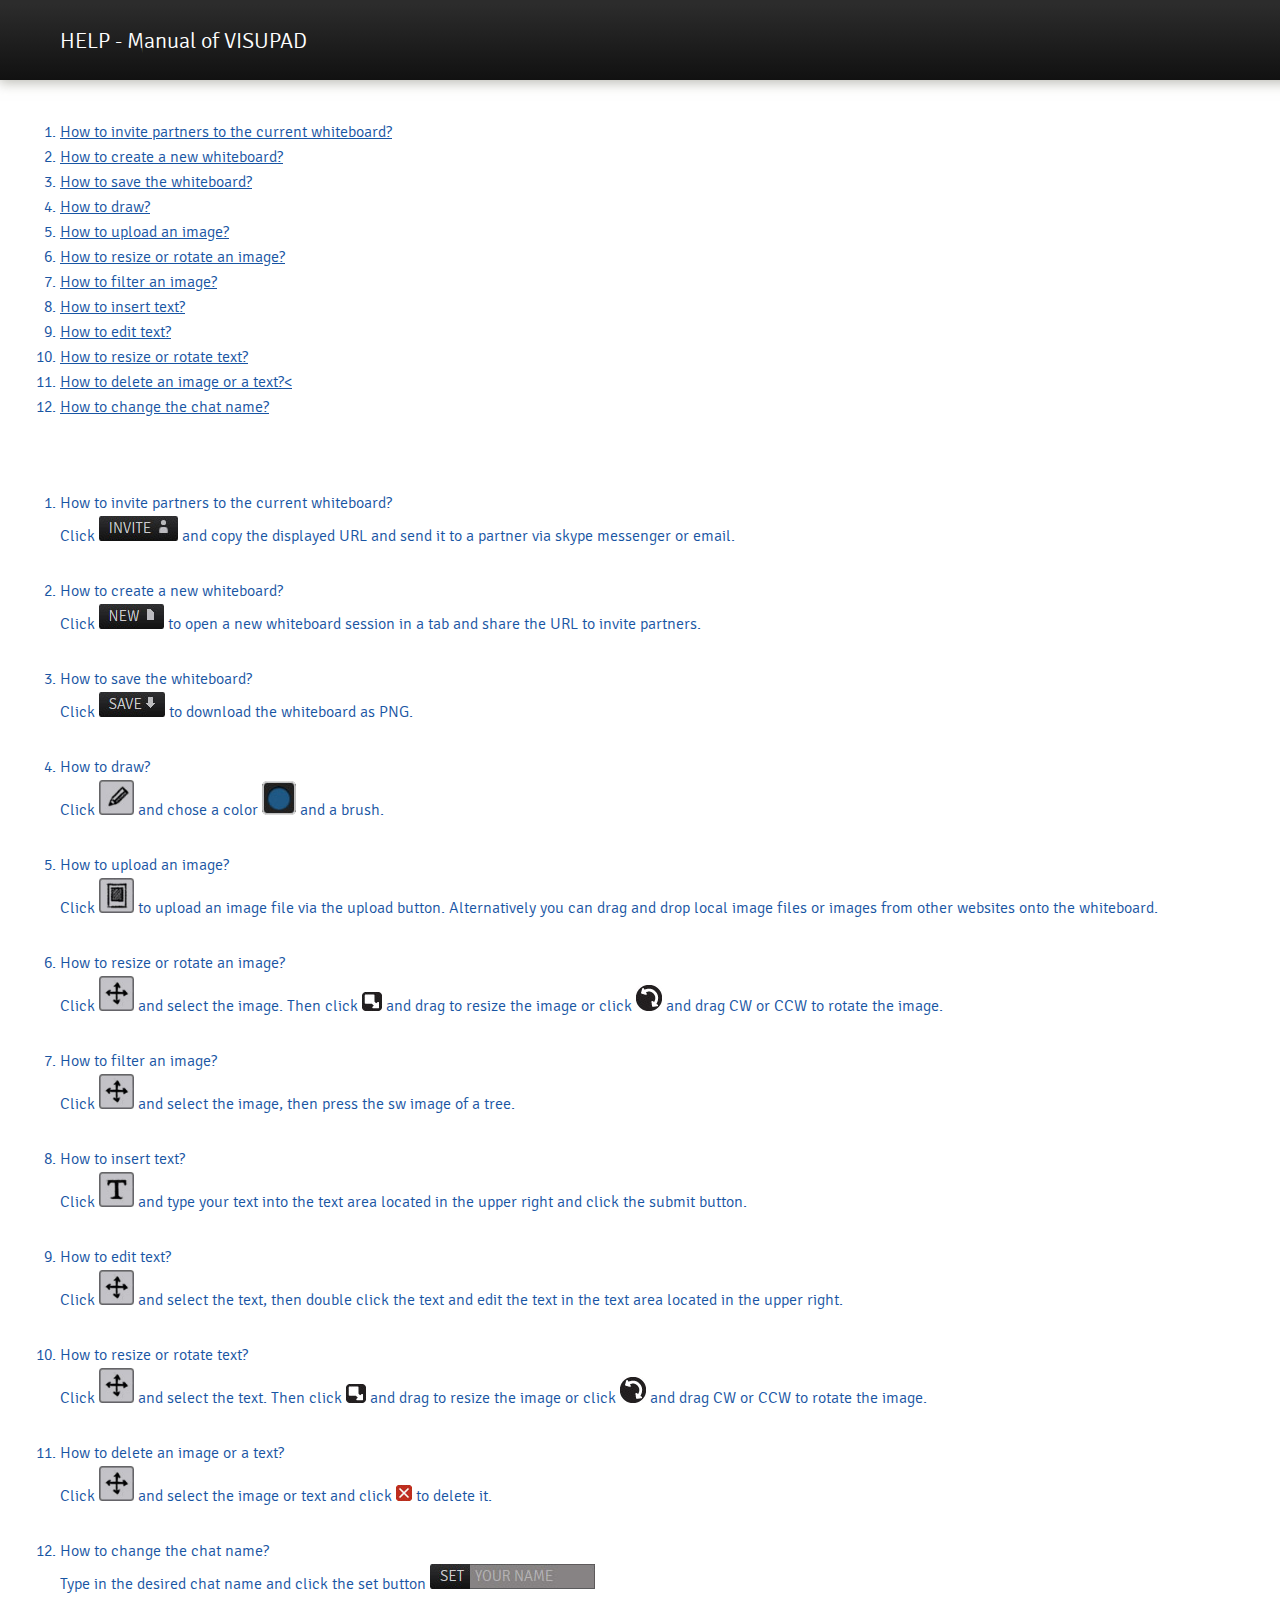
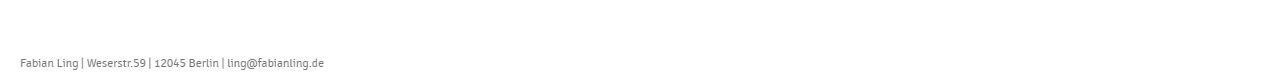
<file: client/help.html>
<!DOCTYPE HTML>
<html>
	<head>
		<title>HELP</title>
		<link href="css/normalize.css" rel="stylesheet" type="text/css" />
		<link href="css/styles.css" rel="stylesheet" type="text/css" />
	</head>
	<body>
	<div class="header">HELP - Manual of VISUPAD</div>
	<div class="help_wrap">
		<ol>
		  <li><a href="#1">How to invite partners to the current whiteboard?</a></li>
		  <li><a href="#2">How to create a new whiteboard?</a></li>
		  <li><a href="#3">How to save the whiteboard?</a></li>
		  <li><a href="#4">How to draw?</a></li>
		  <li><a href="#5">How to upload an image?</a></li>
		  <li><a href="#6">How to resize or rotate an image?</a></li>
		  <li><a href="#7">How to filter an image?</a></li>
		  <li><a href="#8">How to insert text?</a></li>
		  <li><a href="#9">How to edit text?</a></li>
		  <li><a href="#10">How to resize or rotate text?</a></li>
		  <li><a href="#11">How to delete an image or a text?<</a></li>
		  <li><a href="#12">How to change the chat name?</a></li>
		</ol>
		<p>&nbsp;</p>
					<div class="answers">
		<ol>

				<li id="1">How to invite partners to the current  whiteboard?<br />
				Click <img src="img/invite.jpg" width="79" height="25" alt="invite" /> and copy the displayed URL and  send it to a partner via skype messenger or email.</li>
				<li id="2">How to create a new whiteboard?<br />
				Click <img src="img/new.jpg" width="65" height="25" alt="new" /> to open a new whiteboard  session in a tab and share the URL to invite partners.</li>
				<li id="3">How to save the whiteboard?<br />
				Click  <img src="img/save.jpg" width="66" height="25" alt="safe" /> to download the whiteboard as  PNG.</li>
				<li id="4">How to draw?<br />
				Click <img src="img/pencil.jpg" width="35" height="35" alt="draw" /> and chose a color <img src="img/blue.jpg" width="34" height="34" alt="color" /> and a  brush.</li>
				<li id="5">How to upload an image?<br />
				Click <img src="img/pic.jpg" width="35" height="35" alt="upload" /> to upload an image file via  the upload button. Alternatively you can drag and drop local image files or  images from other websites onto the whiteboard.</li>
				<li id="6">How to resize or rotate an image?<br />
				Click <img src="img/cross.jpg" width="35" height="35" alt="select" /> and select the image. Then  click <img src="img/resize.jpg" width="20" height="19" alt="resize" /> and drag to resize the image or click <img src="img/rotate.jpg" width="26" height="26" alt="rotate" /> and drag CW or CCW to  rotate the image.</li>
				<li id="7">How to filter an image?<br />
				Click <img src="img/cross.jpg" width="35" height="35" alt="select" /> and select the image, then  press the sw image of a tree.</li>
				<li id="8">How to insert text?<br />
				Click <img src="img/text.jpg" width="35" height="35" alt="text" /> and type your text into the  text area located in the upper right and click the submit button.</li>
				<li id="9">How to edit text?<br />
				  Click <img src="img/cross.jpg" width="35" height="35" alt="select" /> and select the text, then double  click the text and edit the text in the text area located in the upper right.</li>
				<li id="10">How to resize or rotate text?<br />
				Click <img src="img/cross.jpg" width="35" height="35" alt="select" /> and select the text. Then  click <img src="img/resize.jpg" width="20" height="19" alt="resize" /> and drag to resize the image or click <img src="img/rotate.jpg" width="26" height="26" alt="rotate" /> and drag CW or CCW to  rotate the image.</li>
				<li id="11">How to delete an image or a text?<br />
				Click <img src="img/cross.jpg" width="35" height="35" alt="select" /> and select the image or text  and click <img src="img/delete.jpg" width="16" height="16" alt="delete" /> to delete it.</p>
				<li id="12">How to change the chat name?<br />
				Type in the desired chat name and click  the set button <img src="img/set.jpg" width="165" height="25" alt="set" /></li>
			
			</ol>
			</div>
		<p>&nbsp;</p>
		<p><img src="img/infos.jpg" width="305" height="15" alt="infos" /></p>
	</div>
	</body>
</html>
</file>
<file: client/css/styles.css>
@font-face {
    font-family: 'SignikaLight';
    src: url('../fonts/Signika-Light-webfont.eot');
    src: url('../fonts/Signika-Light-webfont.eot?#iefix') format('embedded-opentype'),
		 url('../fonts/Signika-Light-webfont.svg#SignikaLight') format('svg'),
         url('../fonts/Signika-Light-webfont.woff') format('woff'),
         url('../fonts/Signika-Light-webfont.ttf') format('truetype');
    font-weight: normal;
    font-style: normal;
}

@font-face {
    font-family: 'SignikaSemibold';
    src: url('../fonts/Signika-Semibold-webfont.eot');
    src: url('../fonts/Signika-Semibold-webfont.eot?#iefix') format('embedded-opentype'),
		 url('../fonts/Signika-Semibold-webfont.svg#SignikaLight') format('svg'),
         url('../fonts/Signika-Semibold-webfont.woff') format('woff'),
         url('../fonts/Signika-Semibold -webfont.ttf') format('truetype');
    font-weight: normal;
    font-style: normal;
}

html, body {
	width: 100%;
	height:100%;
	margin:0;
	padding:0;
	color: white;
	font-family: 'SignikaLight',Arial,sans-serif;
}

::-webkit-scrollbar {
    width: 18px;
}
 
::-webkit-scrollbar-track {
    -webkit-box-shadow: inset 0 0 6px rgba(0,0,0,0.3); 
    border-radius: 3px;
}

::-webkit-scrollbar-track-piece  {
	background-color: #e5e5e2;
}

::-webkit-scrollbar-thumb {
    border-radius: 3px;
     -webkit-box-shadow: inset 0 0 3px rgba(0,0,0,0.7);
	 background-color: #d1d2cd;	
}

::-webkit-scrollbar-corner       { 
	background-color: #e5e5e2;
}

.intro_box_wrap{
	min-width: 400px;
	min-height: 300px;
	display: none;
	position: absolute;
}

.intro_box_wrap_cover{
	min-width: 400px;
	min-height: 300px;
	display: none;
	position: absolute;
	cursor: pointer;
}

.intro_box{
	width: 80%;
	height: 80%;
	margin-left: 43px;
	background-color:rgba(51, 48, 40, 0.8);
	-webkit-border-radius: 8px;
	-moz-border-radius: 8px;
	border-radius: 8px;
	cursor: pointer;
}

.intro_box img{
	max-width: 80%;
	max-height: 80%;
	margin-top: 5%;
}

.start_text{
	width: 100%;
	text-align:center;
	text-decoration:underline; 
	margin-top: 10px;
}

/*---------- animation loading "gif"--------------------*/

#clock{
	display: none;
	width: 108px;
	height: 45px;
	clear: both;
}

.load_box_one{

	width: 28px;
	height: 28px;
	margin: 4px;
	float: left;
	background-color: #b2b2b1;
	animation:one 1s infinite;
	-webkit-animation:one 1s infinite; /* Safari and Chrome */
	border-radius: 2px 2px 2px 2px;
	-moz-border-radius: 2px 2px 2px 2px;
	-webkit-border-radius: 2px 2px 2px 2px;
}

@keyframes one{
	33% {opacity:1.0;}
	66% {opacity:0.5;}
	99% {opacity:0.5;}
}

@-webkit-keyframes one /* Safari and Chrome */
{
	33% {opacity:1.0;}
	66% {opacity:0.5;}
	99% {opacity:0.5;}
}

.load_box_two{

	width: 28px;
	height: 28px;
	margin: 4px;
	float: left;
	background-color: #b2b2b1;
	animation:two 1s infinite;
	-webkit-animation:two 1s infinite; /* Safari and Chrome */
	border-radius: 2px 2px 2px 2px;
	-moz-border-radius: 2px 2px 2px 2px;
	-webkit-border-radius: 2px 2px 2px 2px;
}

@keyframes two{
	33%   {opacity:0.5;}
	66% {opacity:1.0;}
	99%{opacity:0.5;}
}

@-webkit-keyframes two /* Safari and Chrome */
{
	33%   {opacity:0.5;}
	66% {opacity:1.0;}
	99%{opacity:0.5;}
}

.load_box_three{

	width: 28px;
	height: 28px;
	margin: 4px;
	float: left;
	background-color: #b2b2b1;
	animation:three 1s infinite;
	-webkit-animation:three 1s infinite; /* Safari and Chrome */
	border-radius: 2px 2px 2px 2px;
	-moz-border-radius: 2px 2px 2px 2px;
	-webkit-border-radius: 2px 2px 2px 2px;
}

@keyframes three{
	33%   {opacity:0.5;}
	66% {opacity:0.5;}
	99%{opacity:1.0;}
}

@-webkit-keyframes three /* Safari and Chrome */
{
	33%   {opacity:0.5;}
	66% {opacity:0.5;}
	99%{opacity:1.0;}
}

.wrapper{
	min-width: 1024px;
	min-height: 600px;
	width: 100%;
	height: 100%;
	background-color: #f5f4f0;
	clear: both;
}   

.lightbox{
	
	width: 100%;
	height: 100%;
	background-color:rgba(51, 48, 40, 0.7);
	display: none;
	position: absolute;
	top:0;
	left:0;
	z-index: 9999;
	
}

.info_box_wrap{
	position: absolute;
	width: 500px;
	height: 350px;
}

.close_lightbox{
	width: 40px;
	height: 40px;
	background-color: #bd1e2c;
	border-radius: 12px; 
    -moz-border-radius: 12px; 
    -webkit-border-radius: 12px;
	background-image: url(../img/close.png);	
	cursor: pointer;
}

.info_box{
	padding: 20px;
	margin-left: 40px;
	background-color: white;
	color: rgb(5, 69, 151);
	line-height: 24px;
	border-radius: 12px; 
    -moz-border-radius: 12px; 
    -webkit-border-radius: 12px;
}

#invite{
	width: 420px;
	height: 100px;
	display:none;
}

#new_board{
	width: 420px;
	height: 100px;
	display:none;
}

.button_margin{
	margin-top: 20px;
}

#share_URL{
	-webkit-box-shadow: inset 0px 1px 4px 0px rgba(11, 11, 11, 0.3);
	box-shadow: inset 0px 1px 4px 1px rgba(11, 11, 11, 0.3);
	width: 400px;
	margin-top:20px;
	color: #1855a3;
	border: solid 0px rgb(111, 111, 111);
	padding: 4px 0px 3px 5px;
}

#impress_text{
	width: 420px;
	height: 177px;
	display:none;
}

.impress_item{

	margin-top: 10px;
	margin-bottom: 10px;
}
/*----------------- container_left begin -----------------*/

.container_left{
    height: 100%;
	overflow: auto;
}

.canvas_container{
	height: -webkit-calc(100% - 40px); /** Chrome / Safari 6 **/
	height: -moz-calc(100% - 40px); /** FF 4-15  **/
	height: calc(100% - 40px); /** FF 16+, IE 9+, and future other browsers **/
	width: 100%;
	min-width:774px;
	margin-left: auto;
	margin-right: auto;
	background-color: white;
	overflow: scroll;
}

#canvas{
	position:absolute;
	top: 0;
	left: 0;
}

#objectCanvas{
	position:absolute;
	top: 0;
	left: 0;
}

#colorCanvas{
	position:absolute;
	top: 0;
	left: 0;
}

.button{
	background:-webkit-gradient( linear, left top, left bottom, color-stop(0.05, rgb(204, 73, 40)), color-stop(1, rgb(133, 24, 2)) );
	background:-moz-linear-gradient( center top, rgb(204, 73, 40) 5%, rgb(133, 24, 2) 100% );
	filter:progid:DXImageTransform.Microsoft.gradient(startColorstr='rgb(204, 73, 40)', endColorstr='rgb(133, 24, 2)');
	background-color:rgb(204, 73, 40);
	display:inline-block;
	font-family: 'SignikaLight',Arial,sans-serif;
	font-size: 15px;
	color: white;
	padding: 4px 8px 3px 8px;
	text-decoration:none;
	
}.button:active {
	background:-webkit-gradient( linear, left top, left bottom, color-stop(0.05, rgb(133, 24, 2)), color-stop(1, rgb(204, 73, 40)) );
	background:-moz-linear-gradient( center top, rgb(133, 24, 2) 5%, rgb(204, 73, 40) 100% );
	filter:progid:DXImageTransform.Microsoft.gradient(startColorstr='rgb(133, 24, 2)', endColorstr='rgb(204, 73, 40)');
	background-color:rgb(133, 24, 2);
	position:relative;
	top:1px;
}

.send_button{
	-webkit-border-top-right-radius: 2px;
	-webkit-border-bottom-right-radius: 2px;
	-moz-border-radius-topright: 2px;
	-moz-border-radius-bottomright: 2px;
	border-top-right-radius: 2px;
	border-bottom-right-radius: 2px;
}

.full_button{
	-webkit-border-radius: 2px;
	-webkit-border-radius: 2px;
	-moz-border-radius: 2px;
	border-radius: 2px;
}

.footer{
	height: 40px;
	width:100%;
	background-color: #f5f4f0;
	position: fixed;
	bottom: 0;
	right:0;
	clear: both;
}

.footer_bar{
	float: right;
	margin-right: 243px;
	margin-top: 2px;
	font-size: 15px;
	color: rgb(196, 196, 196);
}

.footer_item{
	float: left;
	display: block;
	padding: 4px 0px;
	margin: 6px;
	cursor: pointer;
}

.footer_item a{
	font-family: 'SignikaLight',Arial,sans-serif;
	text-decoration: none;
	color: #C4C4C4;
}

.footer_item a:hover, a:focus, a:active {
	outline: 0;
}

.footer_info{
	color: rgb(123, 123, 123);
}

#name_entry{	
	border: solid 1px rgb(87, 87, 87);
	border-left: 0px;
	padding: 3px 0 3px 4px;
	margin-top: -4px;
	margin-left: -16px;
	width: 120px;
	color: #d1d1d1;
	background-color: 
rgb(129, 125, 123);
}
.inviteUser{
	margin-left: 15px;
}

.item_margin{
	margin-left: 15px;
}

.black_button{
	background:-webkit-gradient( linear, left top, left bottom, color-stop(0.05, rgb(44, 44, 44)), color-stop(1, #111111) );
	background:-moz-linear-gradient( center top, rgb(44, 44, 44) 5%, #111111 100% );
	filter:progid:DXImageTransform.Microsoft.gradient(startColorstr='rgb(44, 44, 44)', endColorstr='#111111');
	background-color:rgb(44, 44, 44);
	display:inline-block;
	font-family: 'SignikaLight',Arial,sans-serif;
	color: #C4C4C4;
	padding: 4px 10px 4px 10px;
	text-decoration:none;
	-webkit-border-radius: 2px;
	-moz-border-radius: 2px;
	border-radius: 2px;
}.black_button:active {
	color: #C4C4C4;
	background:-webkit-gradient( linear, left top, left bottom, color-stop(0.05, #111111), color-stop(1, rgb(44, 44, 44)) );
	background:-moz-linear-gradient( center top, #111111 5%, rgb(44, 44, 44) 100% );
	filter:progid:DXImageTransform.Microsoft.gradient(startColorstr='#111111', endColorstr='rgb(44, 44, 44)');
	background-color:#111111;
	position:relative;
	top:1px;
}


/*----------------- container_left end --------------------*/

/*----------------- container_right begin -----------------*/

.container_right{
    height: 100%;
    width: 250px;
	background-color: #f5f4f0;
	position:relative;
	float: right;
}

.options_container{
	height: 225px;
	width: 250px;
	clear: both;
}

.option_board{
	height: 225px;
	width: 240px;
	-moz-border-radius-bottomleft: 20px;
	border-bottom-left-radius: 12px;
	background-color: #212121;
	webkit-box-shadow: 6px 6px 12px 1px rgba(160, 160, 149, 0.7);
	box-shadow: 6px 6px 12px 1px rgba(160, 160, 149, 0.7);
	float: right;
}

.color_bar{
	height: 225px;
	width: 32px;
	margin-left: 10px;
	margin-top: 2px;
	float: left;
}

.yellow{ background-color: rgb(230,170,30); }
.red{ background-color: rgb(210,88,61); }
.green{ background-color: rgb(137,156,63); }
.baby{ background-color: rgb(117,165,167); }
.blue{ background-color: rgb(31,88,132); }
.black{ background-color: rgb(90,90,90); }

.color {
	height: 24px;
	width: 24px;
	margin-left: auto;
	margin-right: auto;
	margin-top: 3px;
	-moz-border-radius: 12px;
	border-radius: 12px;
	
	-webkit-box-shadow: inset 0px 1px 1px 1px rgba(10, 10, 10, 1.0);
	box-shadow: inset 0px 1px 1px 1px rgba(10, 10, 10, 1.0); 
} 

.color_box {
	height: 30px;
	width: 30px;
	margin-bottom: 2px;
	border: solid 2px #212121;
	-moz-border-radius: 5px;
	border-radius: 5px;
	cursor: pointer;
} 

.color_active{
	border: solid 2px rgb(190, 190, 190);
}

.option_bar{
	width: 188px;
	height: 225px;
	float: right;
}

.text_form_wrap{
	padding-top: 10px;
}

.textlabel_container{
	width: 178px;
	height: 100px;
	background-color: white;
	color: #1855a3;
	border: solid 1px rgb(87, 87, 87);
	padding: 3px 0 3px 4px;
	margin-top: 10px;
}

#text_label{
    -moz-border-radius: 2px; 
    -webkit-border-radius: 2px; 
}

.option_box{
	width: 188px;
	height: 75px;
	background-repeat: no-repeat;
	background-position:85px 0px;
	cursor: pointer;
}

.option_box_active{
	background-position:0px 0px;
}

#pencil{
	background-image: url(../img/pencil_img.png);	
}

#edding{
	background-image: url(../img/edding_img.png);	
}

#brush{
	background-image: url(../img/brush_img.png);	
}

#eraser{
	background-image: url(../img/eraser_img.png);	
}

#text_options{
	display: none;
}

.image_options{
	height: 225px;
	width: 240px;
	position: relative;
	overflow: hidden;
	display: none;
}

.image_form{
	left: 40px;
	top: 170px;
	position: absolute;
	cursor: pointer;
	z-index:999999;
	opacity: 0;
}
.image_upload{
	left: 40px;
	top: 170px;
	position: absolute;
	cursor: pointer;
	-moz-border-radius: 2px; 
    -webkit-border-radius: 2px; 
}

.filters{
	margin: 20px;
	width: 110px;
	height: 110px;
	border: solid 1px white;
	background-image: url(../img/sw_tree.jpg);
	background-repeat: no-repeat;
	cursor: pointer;
}

.tools_container{
	height: 90px;
	width: 250px;
	clear: both;
}


.toolbar{
	width: 245px;
	height: 50px;
	margin-left: 5px;
	padding-top:40px;
	clear: both;
}

.tool{
	height: 40px;
	width: 40px;
	margin-left: 8px;
	margin-right: 8px;
	cursor:auto;
	border: solid 2px #f5f4f0;
	-webkit-border-radius: 4px;  
    border-radius: 4px;
	
	background-repeat: no-repeat;
	overflow: hidden;
	float: left;
	cursor: pointer;
}

.tool_active{
	border: solid 2px rgb(97, 97, 97);
	-webkit-border-radius: 4px;
    border-radius: 4px;
	background-color: rgb(187, 187, 187);
}

#draw{
	background-image: url(../img/pencil.png);	
}

#cross{
	background-image: url(../img/arrow.png);	
}

#pic{
	background-image: url(../img/pic.png);	
}

#text{
	background-image: url(../img/text.png);	
}

.chat_container{
	min-height: 285px; /** older browsers **/
	height: -webkit-calc(100% - 315px); /** Chrome / Safari 6 **/
	height: -moz-calc(100% - 315px); /** FF 4-15  **/
	height: calc(100% - 315px); /** FF 16+, IE 9+, and future other browsers **/
	width: 250px;
	position: fixed;
	bottom: 0;
	right:0;
	z-index: 999;
}

.bold{
	font-family: 'SignikaSemibold',Arial,sans-serif;
}

.chat_box_shadow{
	width: 230px;
	margin-top: 54px;
	margin-left: 10px;
	min-height: 210px;
	height: -webkit-calc(100% - 96px); /** Chrome / Safari 6 **/
	height: -moz-calc(100% - 96px); /** FF 4-15  **/
	height: calc(100% - 96px); /** FF 16+, IE 9+, and future other browsers **/
	-webkit-box-shadow: 6px 6px 12px 1px rgba(160, 160, 149, 0.7);
	box-shadow: 6px 6px 12px 1px rgba(160, 160, 149, 0.7);
}

.logo{
	width: 216px;
	height: 34px;
	padding-left: 14px;
	padding-top: 10px;
	font-family: 'SignikaLight',Arial,sans-serif;
	font-size: 24px;
	background: -webkit-gradient( linear, left top, left bottom, color-stop(0.05, rgb(44, 44, 44)), color-stop(1, #111111) );
	background: -moz-linear-gradient( center top, rgb(44, 44, 44) 5%, #111111 100% );
	filter: progid:DXImageTransform.Microsoft.gradient(startColorstr='rgb(44, 44, 44)', endColorstr='#111111');
	background-color: rgb(44, 44, 44);
	display: inline-block;
	font-family: 'SignikaLight',Arial,sans-serif;
	color: white;
	text-decoration: none;
	-webkit-border-top-left-radius: 02px;
	-webkit-border-top-right-radius: 02px;
	-moz-border-radius-topleft: 02px;
	-moz-border-radius-topright: 02px;
	border-top-left-radius: 02px;
	border-top-right-radius: 02px;
}

#conversation{
	width: 220px;
	padding-left: 10px;
	padding-top: 10px;
	min-height: 210px;
	height: -webkit-calc(100% - 55px); /** Chrome / Safari 6 **/
	height: -moz-calc(100% - 55px); /** FF 4-15  **/
	height: calc(100% - 55px); /** FF 16+, IE 9+, and future other browsers **/


	word-wrap:break-word;
	background-color: white;
	color: rgb(5, 69, 151);
	overflow:auto;
}


ul.welcome{
	list-style: disc;
    padding-left: 10px;
}
li.welcome{
	list-style: disc;
    padding-left: 10px;
}

.chat_bar{
	width: 230px;
	height: 32px;
	margin-top: 9px;
	margin-left: 10px;
}

#chat_entry {
	-webkit-box-shadow: inset 0px 1px 4px 0px rgba(11, 11, 11, 0.3);
	box-shadow: inset 0px 1px 4px 1px rgba(11, 11, 11, 0.3);
	width: 168px;
	color: #1855a3;
	border: solid 0px rgb(111, 111, 111);
	padding: 4px 0px 3px 5px;
}

#chat_send{
	margin-left: -6px;
}


/*----------------- container_right end --------------------*/


/*----------------- css for help --------------------*/
.header{
	width: 100%;
	height: 20px;
	color: white;
	font-size: 22px;
	margin-bottom: 40px;
	padding: 30px 0 30px 60px;
	background:-webkit-gradient( linear, left top, left bottom, color-stop(0.05, rgb(44, 44, 44)), color-stop(1, #111111) );
	background:-moz-linear-gradient( center top, rgb(44, 44, 44) 5%, #111111 100% );
	filter:progid:DXImageTransform.Microsoft.gradient(startColorstr='rgb(44, 44, 44)', endColorstr='#111111');
	background-color:rgb(44, 44, 44);
	-webkit-box-shadow: 0px 2px 12px 1px rgba(160, 160, 149, 0.7);
	box-shadow: 0px 2px 12px 1px rgba(160, 160, 149, 0.7);
}

.help_wrap{
	color: #1855a3;
	line-height: 25px;
	margin-left: 20px;
}

.help_wrap a{
	color: #1855a3;
}

.answers ol{
	list-style-type: decimal;
}

.answers ol li{

	margin: 30px 0 10px 0;
}

/*------------------- media queries --------------------------*/
@media screen and (max-height: 599px){

	.chat_container{
		height: 285px;
		position: relative;
	}
	
	#conversation{
		width: 230px;
		height: 210px;
		position: relative;
	}
	.footer{
		position: relative;
	}
}


@media screen and (max-width: 1023px){
	
	.chat_container{
		position: relative;
	}
	
}
</file>
